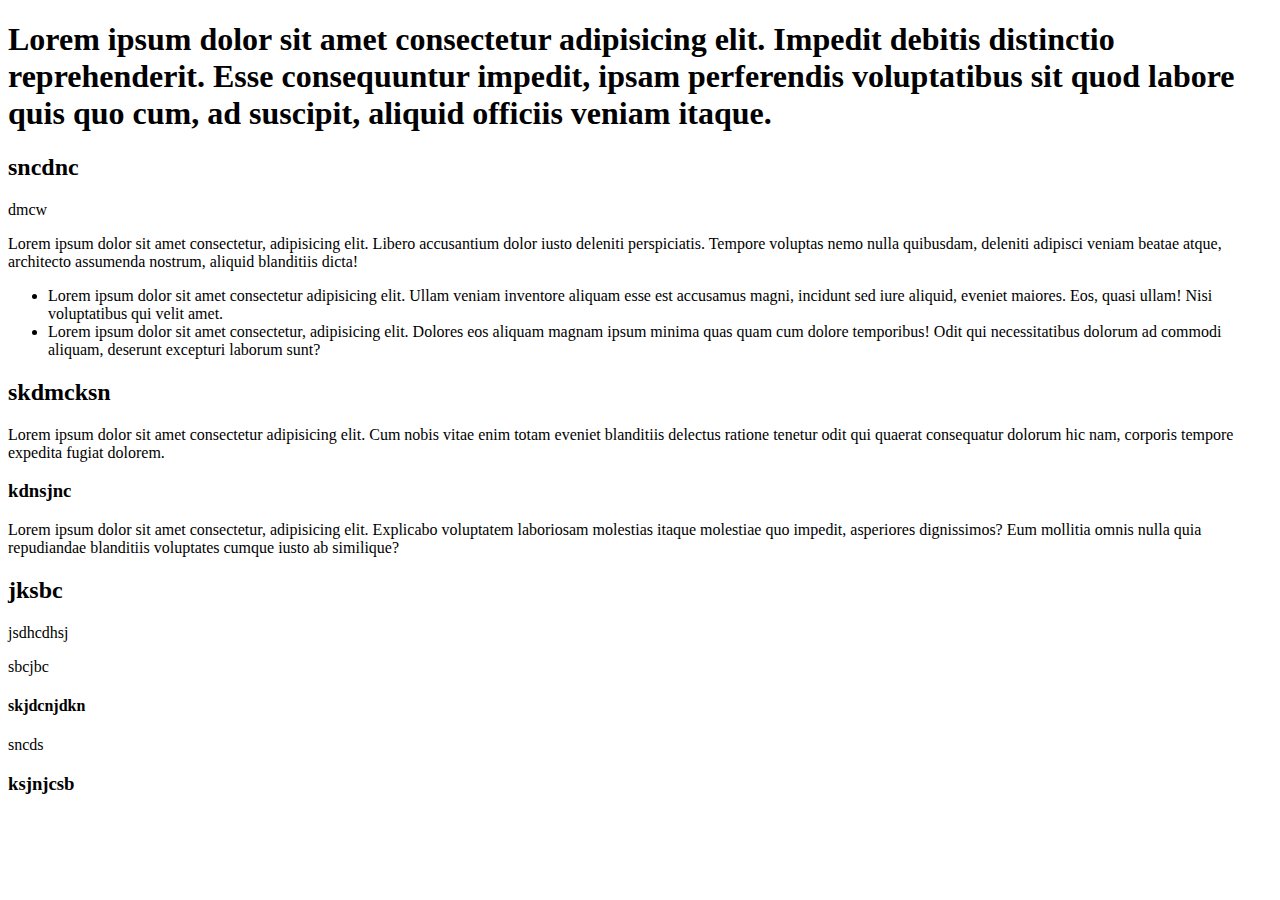
<file: index.html>
<!DOCTYPE html>
<html lang="en">
	<head>
		<meta charset="UTF-8" />
		<meta http-equiv="X-UA-Compatible" content="IE=edge" />
		<meta name="viewport" content="width=device-width, initial-scale=1.0" />
		<title>Git</title>
	</head>
	<body>
		<div>
			<h1>
				Lorem ipsum dolor sit amet consectetur adipisicing elit. Impedit debitis distinctio reprehenderit. Esse
				consequuntur impedit, ipsam perferendis voluptatibus sit quod labore quis quo cum, ad suscipit, aliquid officiis
				veniam itaque.
			</h1>
			<h2>sncdnc</h2>
			<p>dmcw</p>
			<p>
				Lorem ipsum dolor sit amet consectetur, adipisicing elit. Libero accusantium dolor iusto deleniti perspiciatis.
				Tempore voluptas nemo nulla quibusdam, deleniti adipisci veniam beatae atque, architecto assumenda nostrum,
				aliquid blanditiis dicta!
			</p>
			<ul>
				<li>
					Lorem ipsum dolor sit amet consectetur adipisicing elit. Ullam veniam inventore aliquam esse est accusamus
					magni, incidunt sed iure aliquid, eveniet maiores. Eos, quasi ullam! Nisi voluptatibus qui velit amet.
				</li>
				<li>
					Lorem ipsum dolor sit amet consectetur, adipisicing elit. Dolores eos aliquam magnam ipsum minima quas quam
					cum dolore temporibus! Odit qui necessitatibus dolorum ad commodi aliquam, deserunt excepturi laborum sunt?
				</li>
			</ul>
		</div>
		<div>
			<h2>skdmcksn</h2>
			<p>
				Lorem ipsum dolor sit amet consectetur adipisicing elit. Cum nobis vitae enim totam eveniet blanditiis delectus
				ratione tenetur odit qui quaerat consequatur dolorum hic nam, corporis tempore expedita fugiat dolorem.
			</p>
		</div>
		<div>
			<h3>kdnsjnc</h3>
			<p>
				Lorem ipsum dolor sit amet consectetur, adipisicing elit. Explicabo voluptatem laboriosam molestias itaque
				molestiae quo impedit, asperiores dignissimos? Eum mollitia omnis nulla quia repudiandae blanditiis voluptates
				cumque iusto ab similique?
			</p>
		</div>
		<div>
			<h2>jksbc</h2>
			<p>jsdhcdhsj</p>
			<p>sbcjbc</p>
		</div>
		<div>
			<div>
				<h4>skjdcnjdkn</h4>
				<p>sncds</p>
			</div>
			<h3>ksjnjcsb</h3>
		</div>
	</body>
</html>
</file>
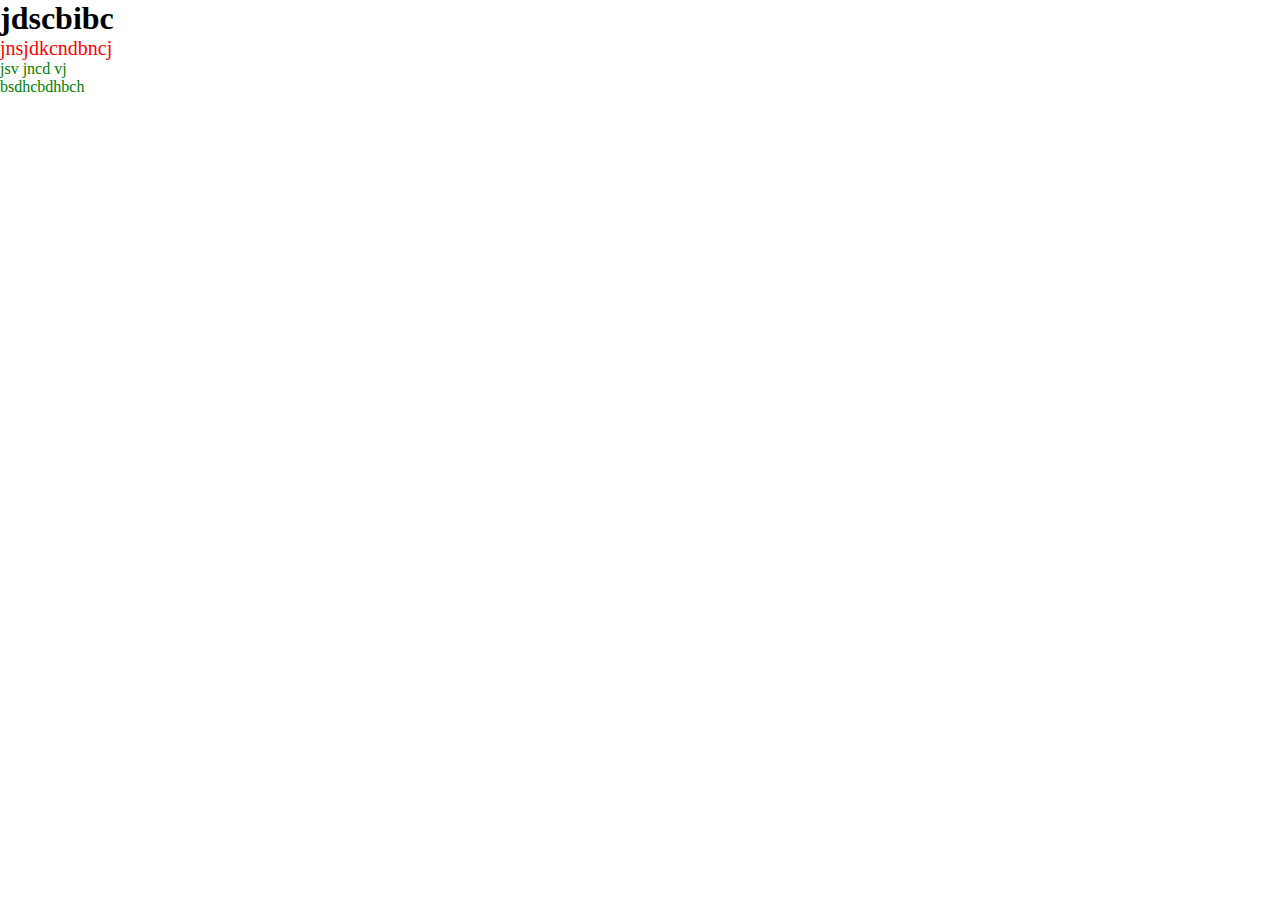
<file: page.html>
<!DOCTYPE html>
<html lang="en">
	<head>
		<meta charset="UTF-8" />
		<meta http-equiv="X-UA-Compatible" content="IE=edge" />
		<meta name="viewport" content="width=device-width, initial-scale=1.0" />
		<title>Document</title>
		<link rel="stylesheet" href="css/styles.css">
	</head>
	<body>
		<article>
			<header><h1>jdscbibc</h1></header>
			<p>jnsjdkcndbncj</p>
			<ul>
				<li>jsv jncd vj</li>
				<li>bsdhcbdhbch</li>
			</ul>
		</article>
	</body>
</html>
</file>
<file: css/styles.css>
body {
	background-color: #fff;
	color: #000;
}

.main {
	background-color: #fff;
	color: #000;
}
.point-mark {
	background-color: #fff;
	margin-bottom: 10px;
}

p {
	color: red;
	font-size: 20px;
}

* {
	margin: 0;
	padding: 0;
}

li {
	list-style: none;
	color: green;
}

.rule {
	list-style: upper-roman;
	color: navy;
}

.first-rule {
	color: red;
}

.last-rule {
	color: green;
}
</file>
